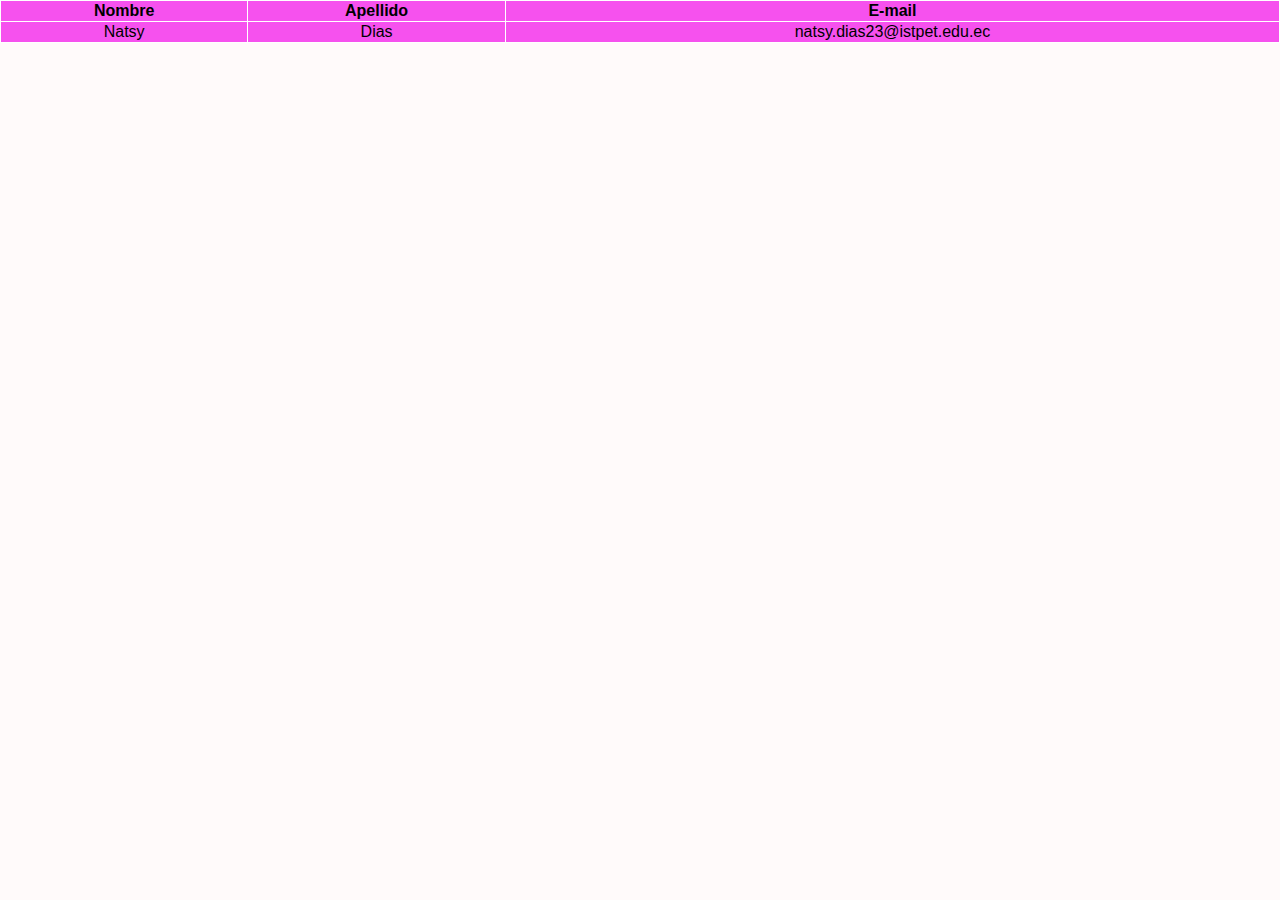
<file: index.html>
<!DOCTYPE html>
<html lang="en">
<head>
    <meta charset="UTF-8">
    <meta name="viewport" content="width=device-width, initial-scale=1.0">
    <title>Proyecto HTML5 y CSS3</title>
    <link rel="stylesheet" href="./css/styles.css">

</head>

<body>

    <table>
       <tr>
        <th> Nombre </th>
        <th> Apellido </th>
        <th> E-mail </th>
       </tr> 
       <tr> 
       <td> Natsy </td>
       <td> Dias </td>
       <td> natsy.dias23@istpet.edu.ec </td>


    </tr>


    </table>
    

</body>

</html>
</file>
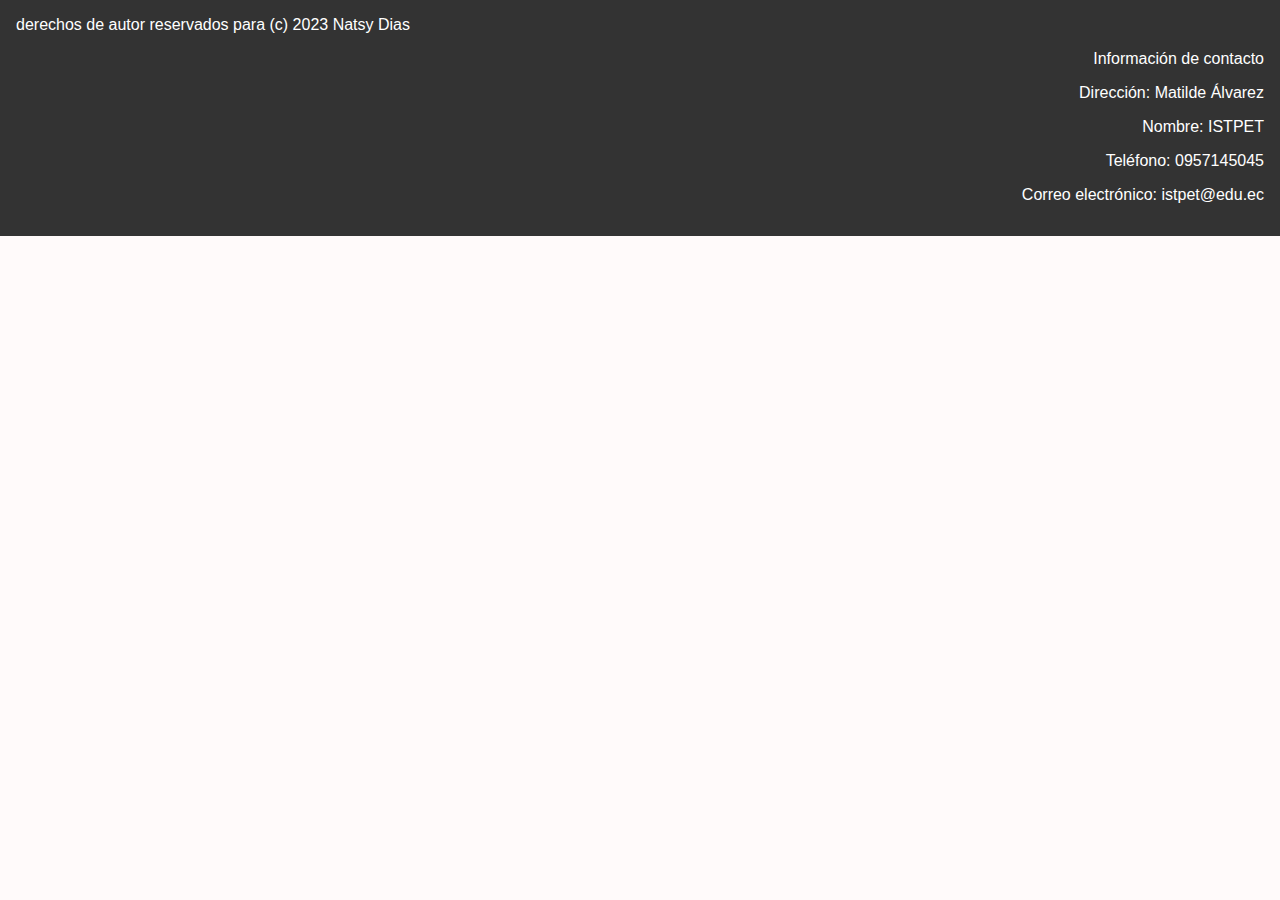
<file: footer.html>
<!DOCTYPE html>
<html lang="en">

<head>

    <meta charset="UTF-8">
    <meta name="viewport" content="width=device-width, initial-scale=1.0">
    <title>Document</title>
    <link rel="stylesheet" href="./css/styles.css">

</head>
<body>
    <footer>
        <section class="izquierda">
            derechos de autor reservados para (c) 2023 Natsy Dias
        </section>

        <section class="derecha">
            <p>Información de contacto</p>
            <p>Dirección: Matilde Álvarez</p>
            <p>Nombre: ISTPET</p>
            <p>Teléfono: 0957145045</p>
            <p>Correo electrónico: istpet@edu.ec</p>
        </section>
        
    </footer>
</body>
</html>
</file>
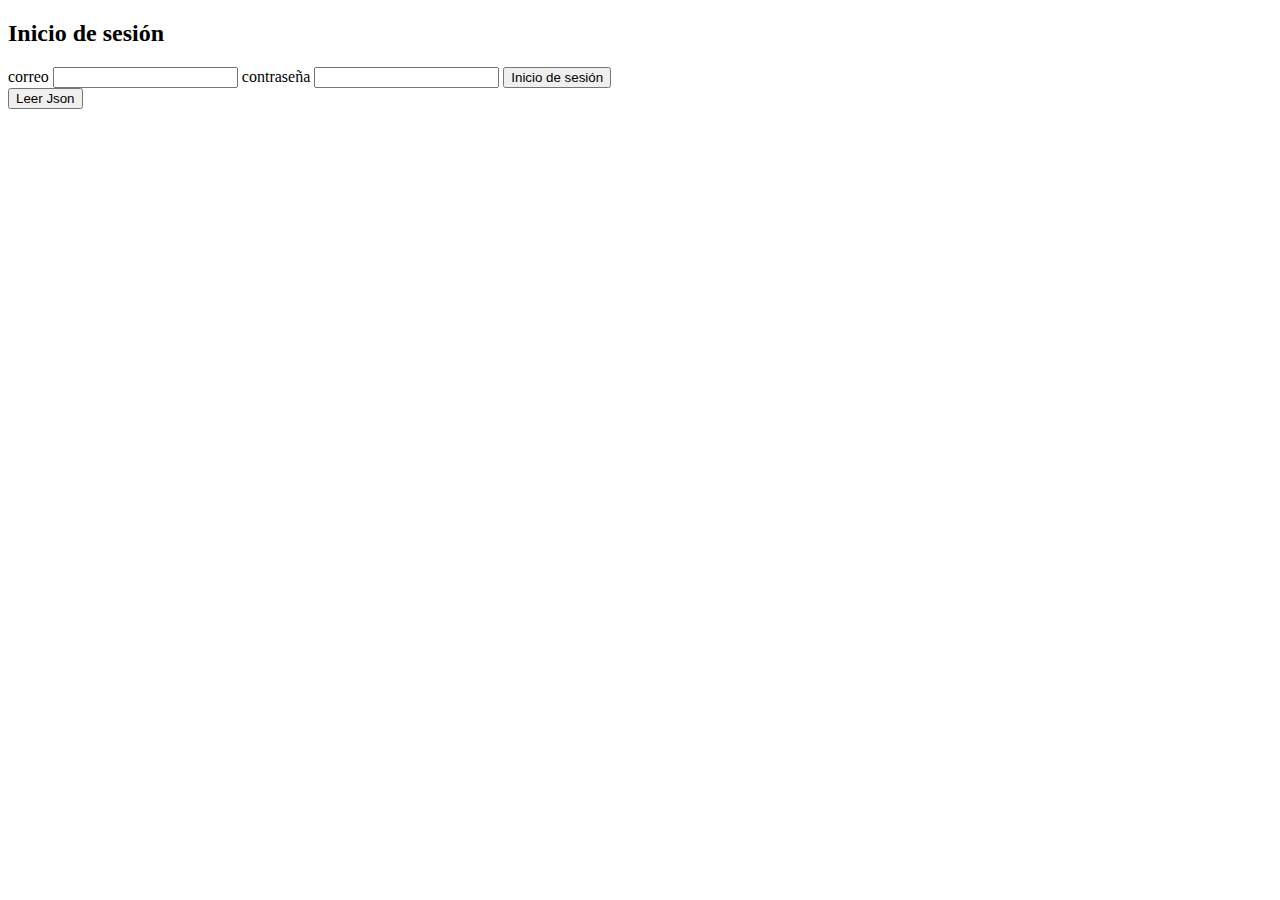
<file: login.html>
<!DOCTYPE html>
<html lang="en">

<head>
    <meta charset="UTF-8">
    <meta name="viewport" content="width=device-width, initial-scale=1.0">
    <title>Document</title>
</head>

<body>

    <h2> Inicio de sesión </h2>
    <form action="menu.html" method="post">
    <label for="correo">
        correo
    </label>

    <input type="email" id="user"> 
        
    <label for="password">
        contraseña
    </label>

    <label>
    <input for="contraseña" class="password">
    <button onclick="validaUsuario()">Inicio de sesión</button>
    </label>
    </form>

    <button onclick="leerJson()">Leer Json</button>

    <script src="js/main.js"></script>

</body>
</html>
</file>
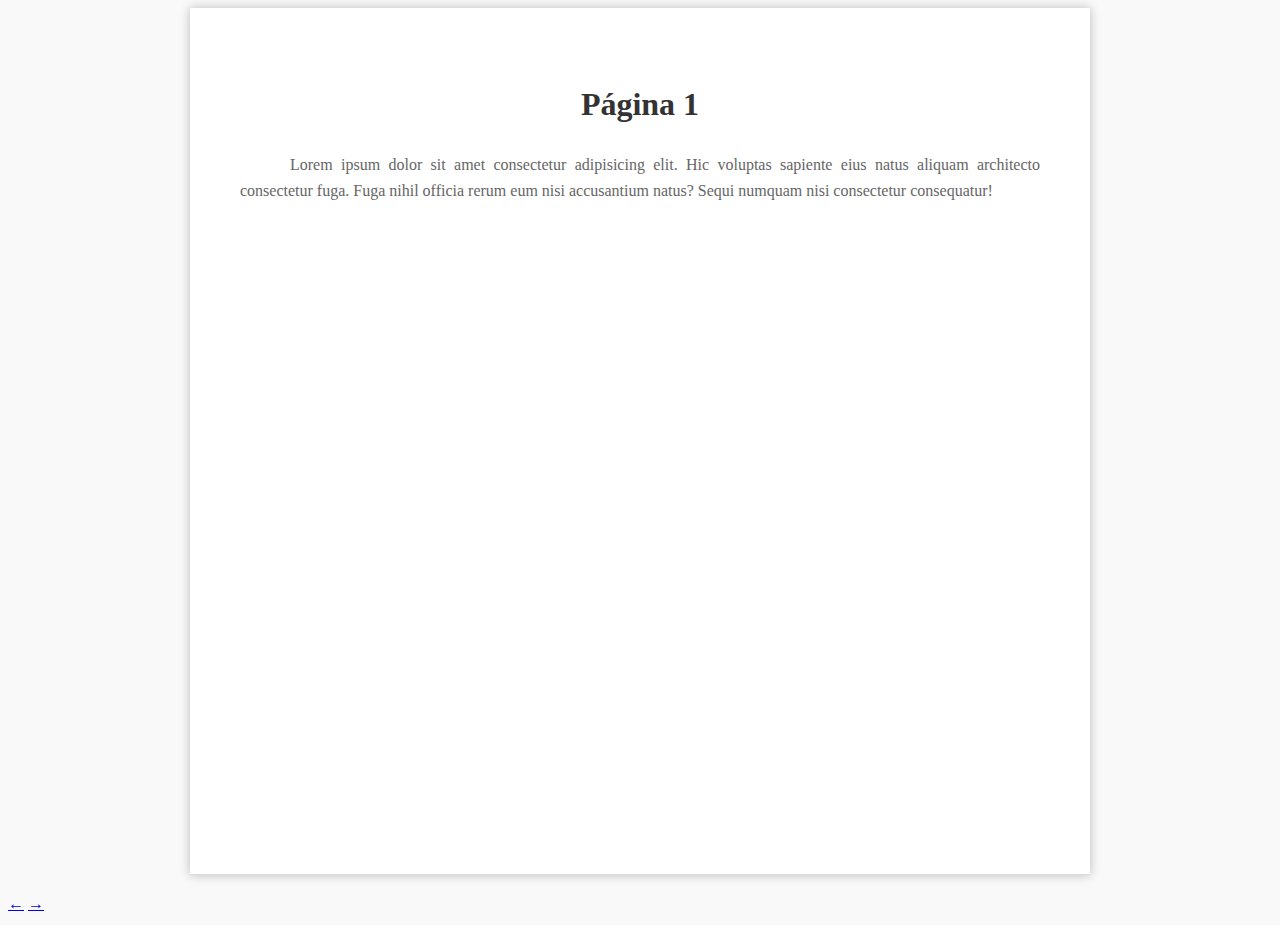
<file: page1.html>
<!DOCTYPE html>
<html lang="en">
<head>
    <meta charset="UTF-8">
    <meta name="viewport" content="width=device-width, initial-scale=1.0">
    <title>Document</title>
    <link rel="stylesheet" href="main.css">
</head>
<body>
    
    <section class="container page">
        <h1>Página 1</h1>
        <p>Lorem ipsum dolor sit amet consectetur adipisicing elit. Hic voluptas sapiente eius natus aliquam architecto consectetur fuga. Fuga nihil officia rerum eum nisi accusantium natus? Sequi numquam nisi consectetur consequatur! </p>

    </section>

    <footer class = "navigation">
        <a href="index.html"> &larr;</a>
        <a href="page2.html"> &rarr;</a>

    </footer>
    
</body>
</html>
</file>
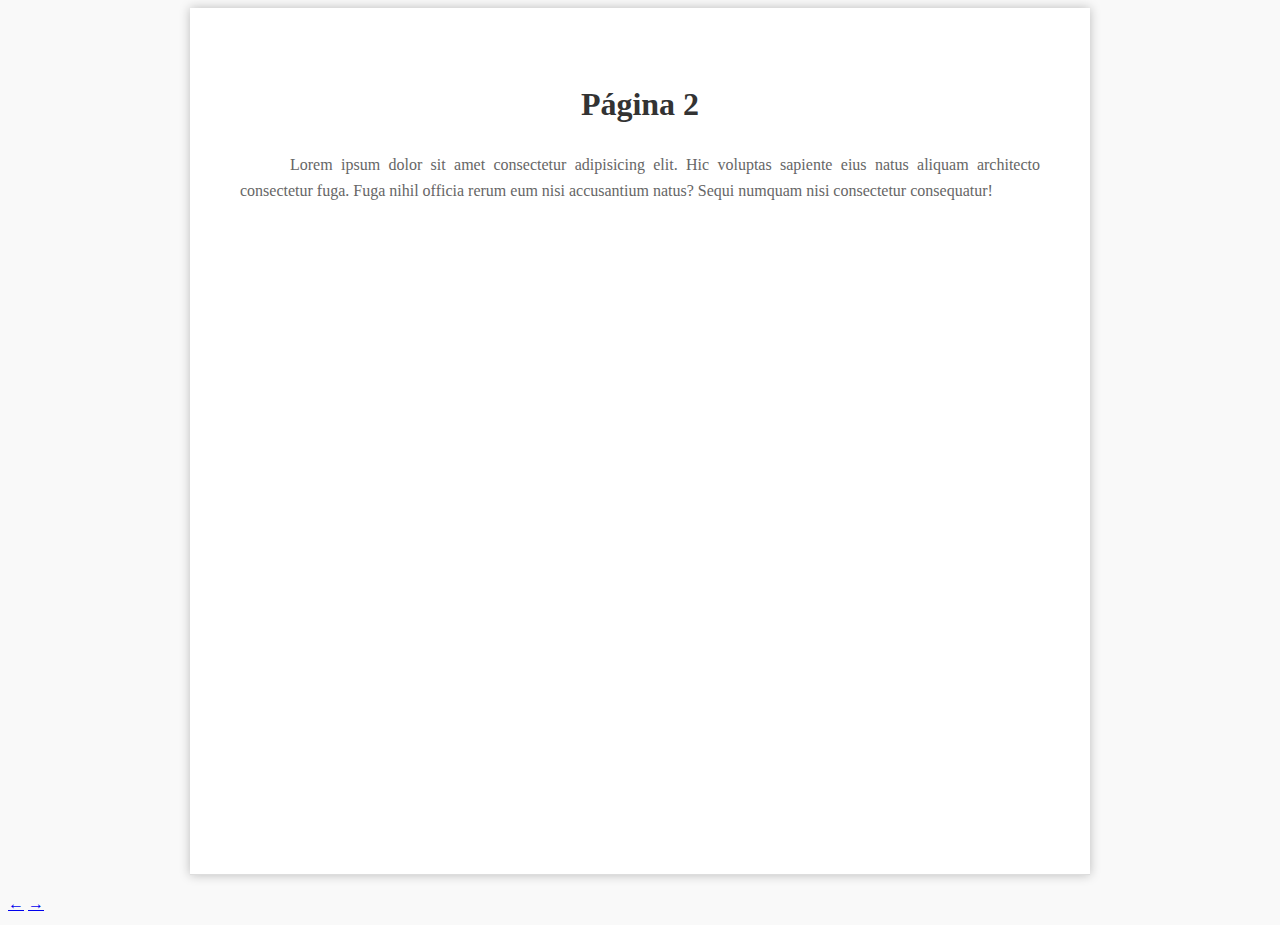
<file: page2.html>
<!DOCTYPE html>
<html lang="en">
<head>
    <meta charset="UTF-8">
    <meta name="viewport" content="width=device-width, initial-scale=1.0">
    <title>Document</title>
    <link rel="stylesheet" href="main.css">
</head>
<body>
    
    <section class="container page">
        <h1>Página 2</h1>
        <p>Lorem ipsum dolor sit amet consectetur adipisicing elit. Hic voluptas sapiente eius natus aliquam architecto consectetur fuga. Fuga nihil officia rerum eum nisi accusantium natus? Sequi numquam nisi consectetur consequatur! </p>

    </section>

    <footer class = "navigation">
        <a href="page1.html"> &larr;</a>
        <a href="page3.html"> &rarr;</a>

    </footer>
    
</body>
</html>
</file>
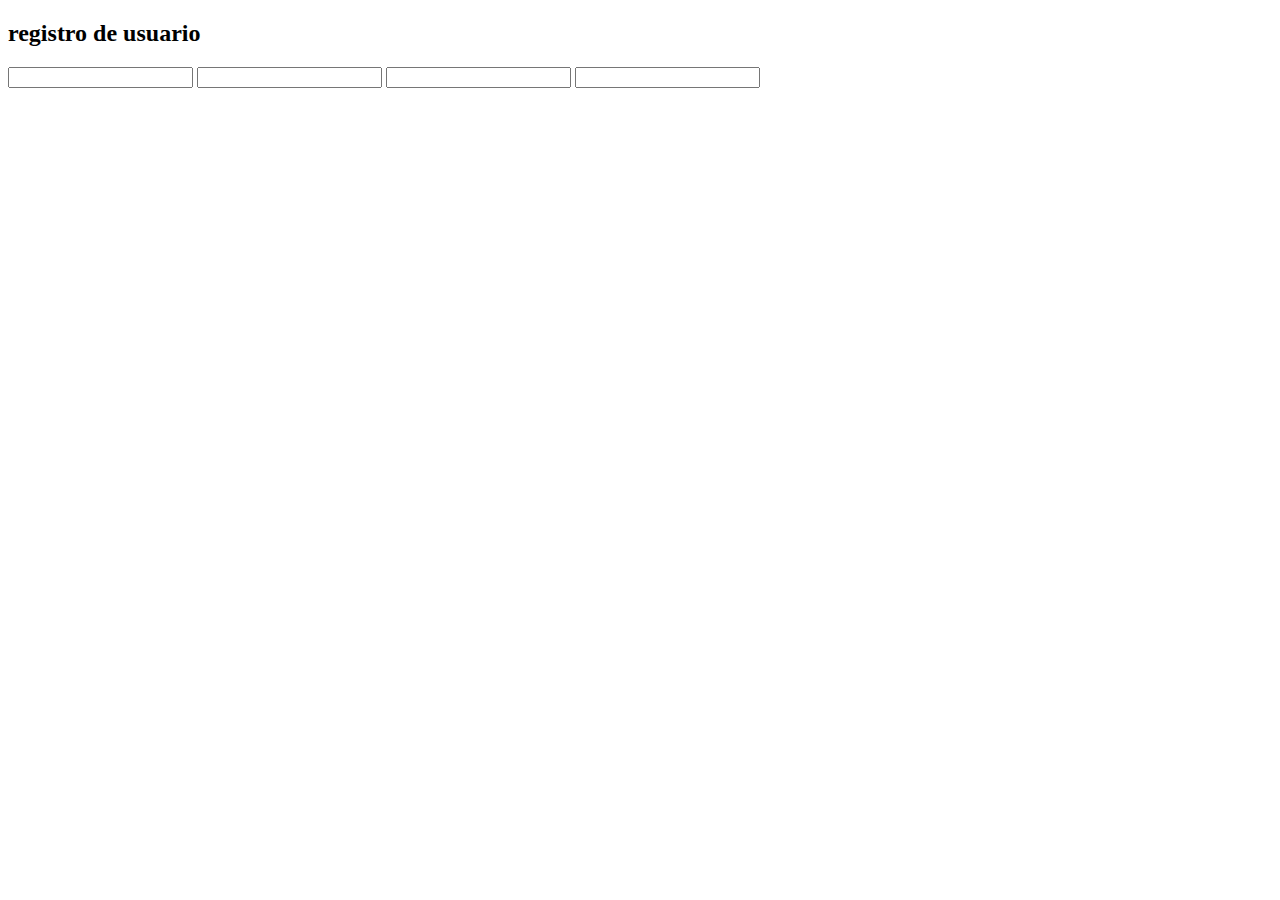
<file: register.html>
<!DOCTYPE html>
<html lang="en">

<head>

    <meta charset="UTF-8">
    <meta name="viewport" content="width=device-width, initial-scale=1.0">
    <title>Document</title>

</head>

<body>
    <h2> registro de usuario </h2>
    <form action="register" method="post">
    <label for="name">

    </label>
    <input type="register"> 
    <label for="Apellido">

    </label>
    <input type="email"> 
    <label for="E-mail">
    
</label>

<input type="email" >
<label for="Fecha de nacimiento">
    
        </label>
        <input type="Fecha de naciemiento"> 
        
</form>
</body>
</html>
</file>
<file: css/styles.css>
body {
    font-family: Arial, sans-serif;
    margin: 0;
    padding: 0;
    background-color: #fffafa;
}
table {
    background-color: #f651ee;
    border-collapse:collapse;
    width:100%;
}
th,td{
    border: 1px solid #ffffff;
}
td{
    text-align: center;
}
footer {
    display: felx;
    justify-content: space-between;
    background-color: #333;
    color: white;
    padding: 1rem;
}

.izquierda{
    text-align: left;
}

.derecha{
    text-align: right;
}
</file>
<file: main.css>
body{
    font-family: 'Merriweather', serif;
    line-height: 1.6;
    color: #444;
    background-color: #f9f9f9;
}

.container{
    max-width: 800px;
    margin: auto;
    background-color: #fff;
    padding: 50px;
    box-shadow: 0px 0px 10px #bbb;
}

h1{
    text-align: center;
    color: #333;
}

p{
    text-indent: 50px;
    text-align: justify;
    color: #666;
    margin-bottom: 1em;    
}

img{
    max-width: 100%;
    height: auto;
}

.page{
    height: 800px;
    overflow: auto;
    border-bottom: 1px solid #ddd;
    padding-bottom: 1em;
    margin-bottom: 1em;
}

.navegation{
    text-align: center;
}

.navegation a {
    margin: 0 10px;
    text-decoration: none;
    font-size: 2em;
}
</file>
